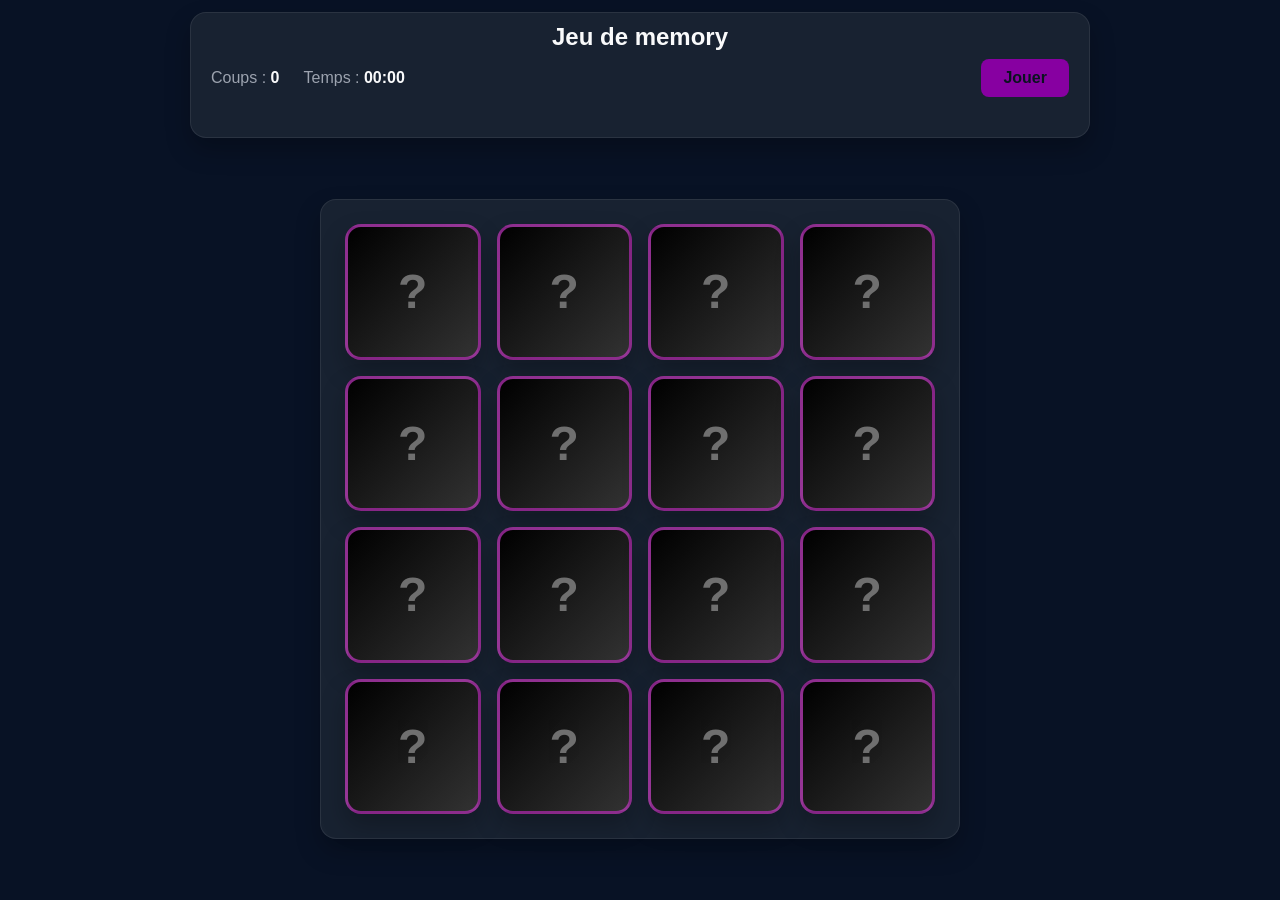
<file: index.html>
<!DOCTYPE html>
<html lang="en">

<head>
    <meta charset="UTF-8">
    <meta name="viewport" content="width=device-width, initial-scale=1.0">
    <title>Document</title>
    <link rel="stylesheet" href="CSS/style.css">
</head>

<body>
    <div class="hud">
        <h1>Jeu de memory</h1>
        <p>Coups : <span id="moves">0</span></p>
        <p>Temps : <span id="timer">00:00</span></p>
        <p id="result"></p>
        <button id="restart-btn">Recommencer</button>
    </div>

    <div id="game-board"></div>

    <script src="JS/script.js" defer></script>
</body>

</html>
</file>
<file: CSS/style.css>
* {
    box-sizing: border-box;
}

html,
body {
    height: 100%;
    overflow: hidden;
}

body {
    margin: 0;
    height: 100vh;
    display: flex;
    flex-direction: column;
    align-items: center;
    gap: 12px;
    padding: 12px;
    font-family: "Segoe UI", Arial, sans-serif;
    color: #f9fafb;
    background: #081225;
}

.hud {
    flex: 0 0 auto;
    width: min(100%, 900px);
    display: flex;
    flex-wrap: wrap;
    justify-content: center;
    align-items: center;
    gap: 8px 24px;
    padding: 10px 20px;
    background: rgba(31, 41, 55, 0.72);
    border: 1px solid rgba(255, 255, 255, 0.08);
    border-radius: 16px;
    box-shadow: 0 12px 25px rgba(0, 0, 0, 0.25);
}

.hud h1 {
    flex-basis: 100%;
    margin: 0;
    text-align: center;
    font-size: clamp(1.1rem, 2.4vw, 1.5rem);
    order: -1;
}

.hud p {
    margin: 0;
    font-size: 1rem;
    color: #9ca3af;
    white-space: nowrap;
}

.hud span {
    color: #f9fafb;
    font-weight: 700;
}

#result {
    flex-basis: 100%;
    text-align: center;
    min-height: 1.4em;
    font-weight: 700;
    color: #34d399;
    order: 3;
}

#restart-btn {
    margin-left: auto;
    background: #8700a1;
    color: #0b1220;
    border: none;
    padding: 10px 22px;
    font-size: 1rem;
    font-weight: 700;
    border-radius: 8px;
    cursor: pointer;
    transition: background 0.2s ease, transform 0.15s ease, box-shadow 0.2s ease;
}

#restart-btn:hover {
    background: rgb(255, 0, 255);
    transform: translateY(-2px);
    box-shadow: 0 8px 18px rgba(247, 0, 255, 0.35);
}

#restart-btn:active {
    transform: translateY(0);
}

#game-board {
    flex: 0 1 auto;
    min-height: 0;
    width: min(92vw, 640px);
    max-width: min(92vw, 640px);
    aspect-ratio: 1 / 1;
    margin-block: auto;
    display: grid;
    grid-template-columns: repeat(4, minmax(0, 1fr));
    gap: 16px;
    padding: 24px;
    background: rgba(31, 41, 55, 0.72);
    border: 1px solid rgba(255, 255, 255, 0.08);
    border-radius: 16px;
    box-shadow: 0 12px 25px rgba(0, 0, 0, 0.25);
}

.card {
    position: relative;
    aspect-ratio: 1 / 1;
    width: 100%;
    min-width: 0;
    overflow: hidden;
    cursor: pointer;
    border: 3px solid rgba(214, 59, 214, 0.616);
    border-radius: 16px;
    background: linear-gradient(135deg, rgb(0, 0, 0), rgb(50, 50, 50));
    box-shadow: 0 12px 25px rgba(0, 0, 0, 0.25);
    transition: transform 0.2s ease, box-shadow 0.2s ease, border-color 0.2s ease, opacity 0.3s ease;
}

.card::before {
    content:"?";
    position: absolute;
    inset: 0;
    display: grid;
    place-items: center;
    color: rgb(121, 121, 121);
    font-size: clamp(1.6rem, 6vw, 3rem);
    font-weight: 700;
    opacity: 0.9;
    transition: opacity 0.2s ease;
}

.card:hover {
    border-color: rgb(247, 0, 255);
    box-shadow: 0 16px 30px rgba(135, 0, 161, 0.3);
    transform: translateY(-5px) scale(1.03);
}

.card img {
    position: absolute;
    inset: 0;
    width: 100%;
    height: 100%;
    object-fit: cover;
    border-radius: calc(16px - 3px);
    z-index: 1;
    transition: transform 0.25s ease;
}

.card:hover img {
    transform: scale(1.08);
}

.card:has(img)::before {
    opacity: 0;
}

.card.matched {
    border-color: #34d399;
    box-shadow: 0 0 0 3px rgba(52, 211, 153, 0.35);
    cursor: default;
}

.card.matched:hover {
    transform: none;
}

@media (max-width: 720px) {
    #game-board {
        max-width: min(94vw, 460px);
        gap: 10px;
        padding: 16px;
    }

    .hud {
        justify-content: center;
        padding: 8px 14px;
    }

    #restart-btn {
        margin-left: 0;
        flex-basis: 100%;
        order: 2;
    }
}

@media (max-width: 420px) {
    #game-board {
        max-width: min(94vw, 340px);
        gap: 6px;
        padding: 10px;
    }

    .hud p {
        font-size: 0.85rem;
    }
}
</file>
